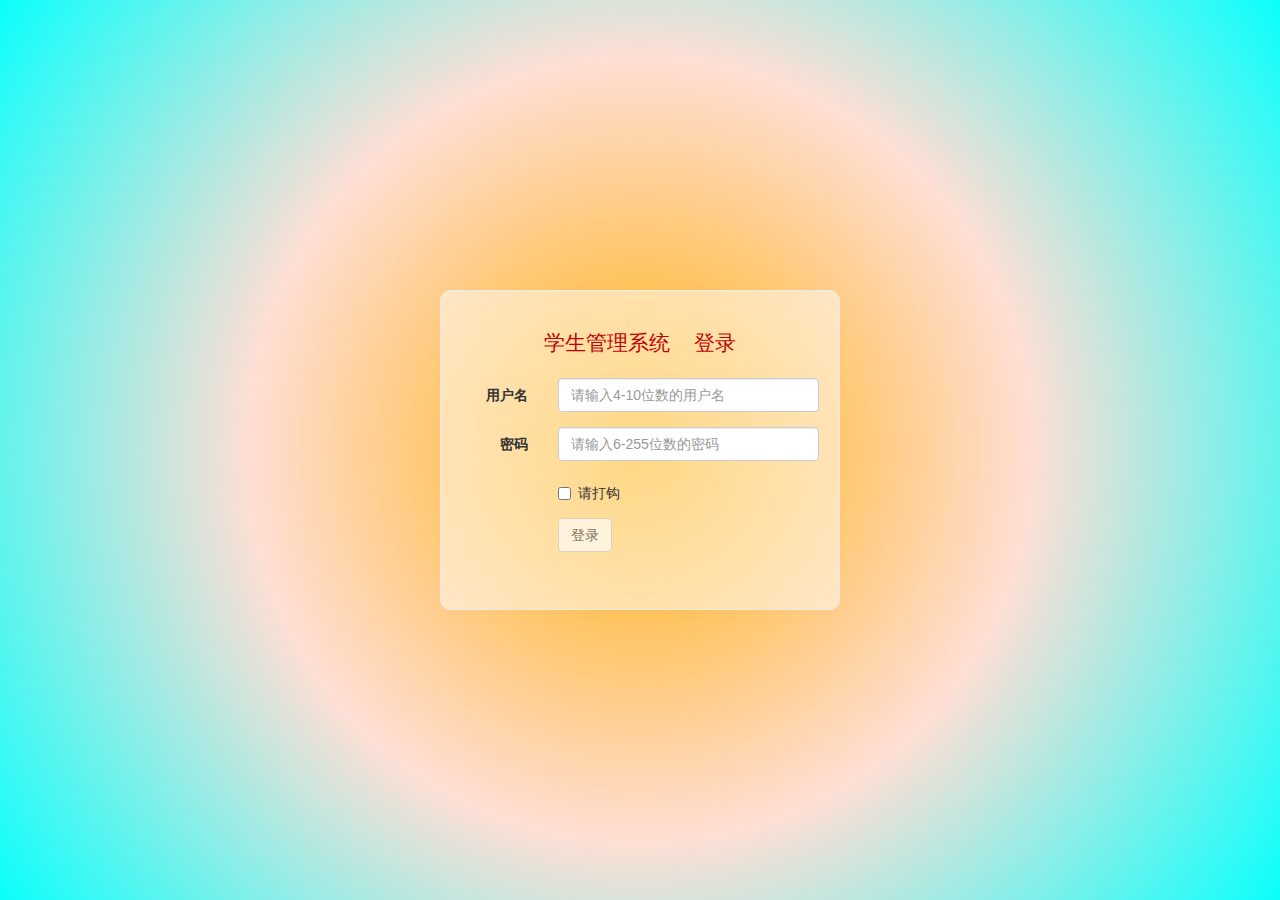
<file: src/main/webapp/WEB-INF/views/login.html>
<!DOCTYPE html>
<html>
<head>
	<meta charset="utf-8" />
	<title>学生管理系统</title>
	<link rel="stylesheet" type="text/css" href="css/bootstrap.min.css">
	<link rel="stylesheet" type="text/css" href="css/font-awesome.min.css">
	<!-- <link rel="stylesheet" type="text/css" href="css/reset.css"> -->
	<link rel="stylesheet" type="text/css" href="css/login.css">
	<script type="text/javascript" src="js/plugins/jquery/jquery-3.2.1.min.js"></script>
	<script type="text/javascript" src="js/plugins/bootstrap/bootstrap.min.js"></script>
	<script type="text/javascript" src="js/plugins/angularjs/angular.min.js"></script>
</head>
<body>
	<div class="box" ng-app="login" ng-controller="loginController">
		<div class="login">
			<div class="name">学生管理系统&nbsp;&nbsp;&nbsp;&nbsp;登录</div>
			<form class="form-horizontal" role="" name="loginData" ng-submit="submitForm()">
				<div class="form-group">
					<label for="username" class="col-xs-3 control-label">用户名</label>
					<div class="col-xs-9" ng-class="{ 'has-success':signUpForm.username.$valid}">
						<input type="text" id="username" name="username" class="form-control" placeholder="请输入4-10位数的用户名" required ng-model="login.user" ng-minlength="4"  ng-maxlength="10" >
						<p ng-cloak class="fa fa-check input_result success" ng-if="loginData.username.$valid"></p>
						<!-- <p class="error" ng-if="loginData.username.$error.required && loginData.username.$touched">密码不可为空</p> -->
						<p ng-cloak class="error" ng-if="(loginData.username.$error.minlength || loginData.username.$error.maxlength) && loginData.username.$touched">用户名长度应在4-10位之间</p>
					</div>
				</div>
				<div class="form-group">
					<label for="password" class="col-xs-3 control-label">密码</label>
					<div class="col-xs-9">
						<input type="password" id="password" name="password" class="form-control" placeholder="请输入6-255位数的密码" required ng-model="login.passsword" ng-minlength="6"  ng-maxlength="255">
						<p ng-cloak class="fa fa-check input_result success" ng-if="loginData.password.$valid">
						<!-- <p class="error" ng-if="loginData.password.$error.required && loginData.password.$touched">密码不可为空</p> -->
						<p ng-cloak class="error" ng-if="(loginData.password.$error.minlength || loginData.password.$error.maxlength) && loginData.password.$touched">密码长度应在6-255位之间</p>
					</div>
				</div>
				<div class="form-group">
					<div class="checkbox col-xs-offset-3 col-xs-9">
						<label>
							<input type="checkbox" required="">请打钩
						</label>
					</div>
				</div>
				<div class="form-group">
					<div class="col-xs-offset-3 col-xs-9">
						<button type="submit" class="btn btn-default" ng-disabled="loginData.$invalid">登录</button>
					</div>
				</div>
			</form>
		</div>
	</div>
</body>
<script type="text/javascript">
var loginApp=angular.module("login",[]);
loginApp.controller("loginController",function($scope){
	$scope.submitForm=function(){
		// if($scope.loginData.$valid&&$scope.loginData.username.value=="chenxs"&&$scope.loginData.password.value=="123456"){
		if($scope.loginData.$valid){
			console.log($scope.loginData.username);
			alert("提交成功！");			
		}else{
			alert("请确认登录用户名是否填写正确");
			console.log($scope.loginData.username);
		}
	};
});
</script>
</html>
</file>
<file: src/main/webapp/WEB-INF/views/css/login.css>
html,body{ 
	height:100%;
	min-height: 500px;
	min-width: 700px;
}
p{
	margin:0;
}
.box{
	width: 100%;
	height: 100%;
	position: relative;
	background: -webkit-radial-gradient(circle,#FFB007, #FFDED4, #0AFFFC); /* Safari 5.1 - 6.0 */
    background: -o-radial-gradient(circle,#FFB007, #FFDED4, #0AFFFC); /* Opera 11.6 - 12.0 */
    background: -moz-radial-gradient(circle,#FFB007, #FFDED4, #0AFFFC); /* Firefox 3.6 - 15 */
    background: radial-gradient(circle,#FFB007, #FFDED4, #0AFFFC); /* 标准的语法（必须放在最后）*/
}
.login{
	width: 400px;
	height: 320px;
	padding: 20px;
	border: 1px solid #eaeaea;
	border-radius: 10px;
	position: absolute;
	margin: auto;
	left: 0;
	top: 0;
	right: 0;
	bottom: 0;
	background-color: rgba(255,255,255,0.5);
}
.name{
	text-align: center;
	font-size: 1.5em;
	color: #c30000;
	height: 3em;
	line-height: 3em;
	margin-bottom: 0.2em;
}
.input_result{
	position: relative;
	top: -27px;
	left: 240px;
}
p.success{
	color: #3c763d;
}
.error{
	color: #c30000;
}
input.error{
	border:1px solid #c30000; 
}
</file>
